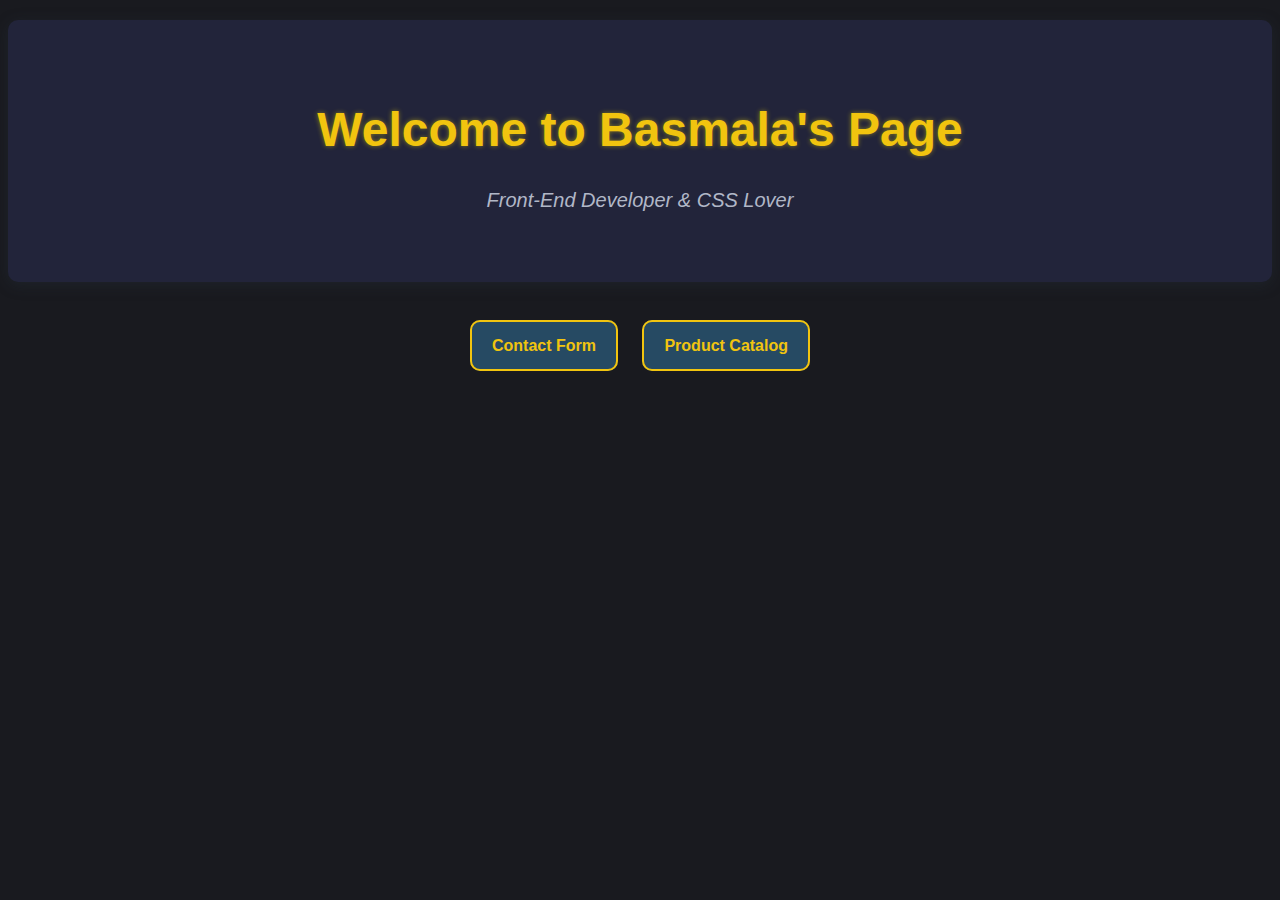
<file: index.html>
<!DOCTYPE html>
<html>
<head>
    <meta charset="UTF-8">
    <meta name="Personal" content="Personal Page">
    <title>Personal Page</title>
    <link rel="stylesheet" href="./css/styles.css">
</head>
<body>
    <header>
        <h1>Welcome to Basmala's Page</h1>
        <p class="headline">Front-End Developer & CSS Lover</p>
    </header>
    
    <nav class="navmain">
        <a href="./pages/contact.html" class="navlink"><b>Contact Form</b></a>
        <a href="./pages/cataloge.html" class="navlink"><b>Product Catalog</b></a>
    </nav>
</body>
</html>
</file>
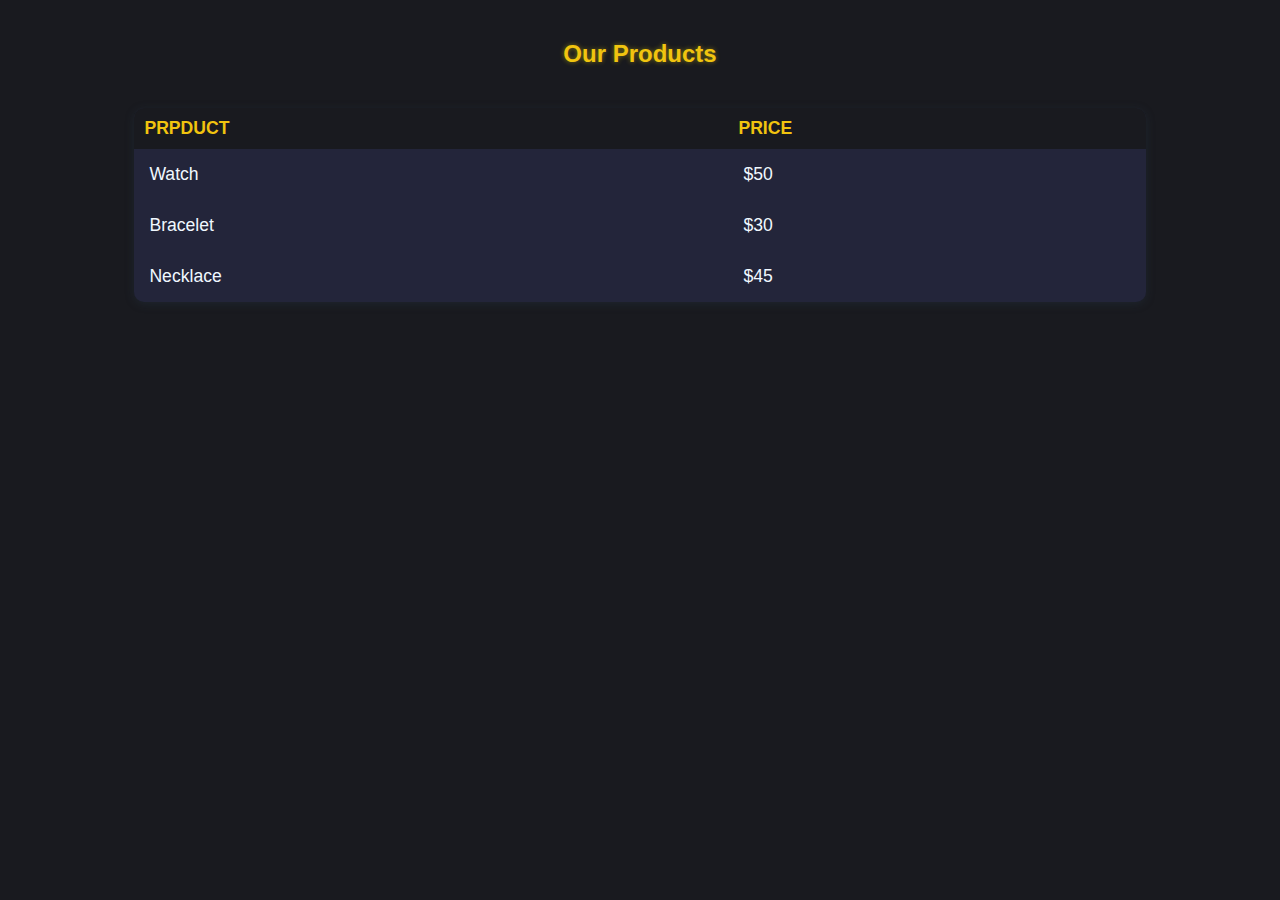
<file: pages/cataloge.html>
<!DOCTYPE html>
<html>
<head>
    <meta charset="UTF-8">
    <meta name="Cataloge" content="Product Cataloge">
    <title>Document</title>
    <link rel="stylesheet" href="../css/styles.css">
</head>
<body>
    <h2>Our Products</h2>

    <section>
        <table>
        <tr>
            <th>PRPDUCT</th>
            <th>PRICE</th>
        </tr>
        <tr>
            <td>Watch</td>
            <td>$50</td>
        </tr>
        <tr>
            <td>Bracelet</td>
            <td>$30</td>
        </tr>
        <tr>
            <td>Necklace</td>
            <td>$45</td>
        </tr>
        </table>
    </section>
    
</body>
</html>
</file>
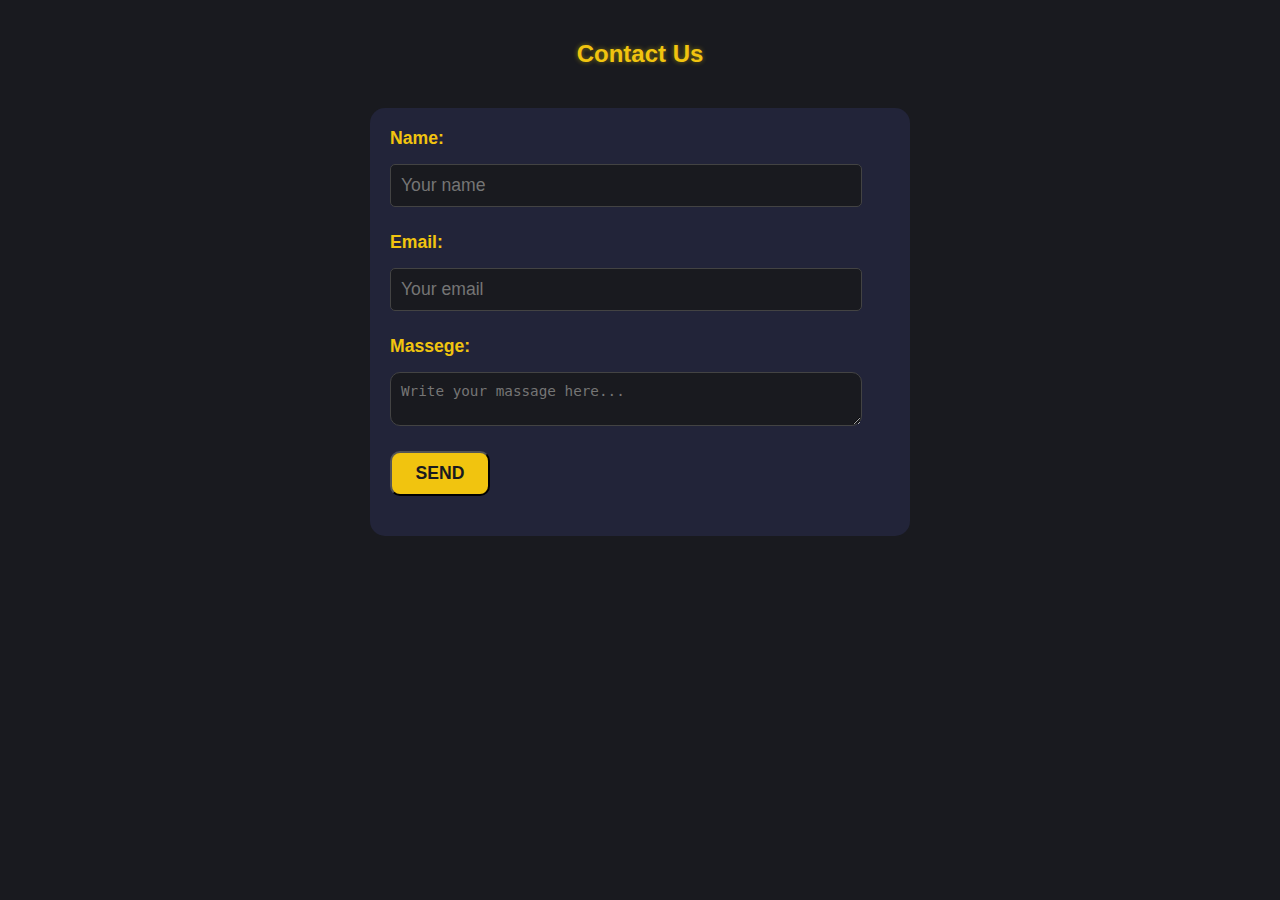
<file: pages/contact.html>
<!DOCTYPE html>
<html>
<head>
    <meta charset="UTF-8">
    <meta name="Contact Us" content="Contact Form">
    <title>Contact Form</title>
    <link rel="stylesheet" href="../css/styles.css">
</head>
<body>
    <h2>Contact Us</h2>
    <Form>
        <label>Name:</label>
        <input type="text" placeholder="Your name">
        <label> Email:</label>
        <input type="text" placeholder="Your email">
        <label>Massege:</label>
        <textarea placeholder="Write your massage here..."></textarea>
        <button type="submit">SEND</button>

    </Form>
</body>
</html>
</file>
<file: css/styles.css>
body{
  background-color: #191a1f;
  align-items: center;
  font-family: Arial;
}
/********************************************/

/* index */
header {
  background-color: #22243a;
  text-align: center;
  border-radius: 10px;
  padding: 50px 20px;
  margin-bottom: 35px;
  margin-top: 20px;
  box-shadow: 0 3px 15px rgba(42, 56, 70, 0.3);
}

h1{
  font-family: Arial;
  color: #f1c40f;
  font-size: 3em;
  text-shadow: 0 0 5px #ffe60071;
}

.headline{
  color: #b1b7c7;
  font-family: Arial;
  font-style: italic;
  font-size: 1.25em;
}

.navmain{
  text-align: center;
  padding: 20px;
  margin: 30px;
}

.navlink{
  padding: 15px 20px;
  margin: 10px;
  font-style: Bold;
  color: #f1c40f;
  font-family: Arial;
  font-size: 1em;
  background-color: rgb(38, 74, 99);
  text-decoration: none;
  border: 2px solid #f1c40f;
  border-radius: 10px;
  transition: 0.3s ease;
}

.navlink:hover{
  color: #191a1f;
  background-color: #f1c40f;
}

/********************************************/

/*Contact*/
h2{
  font-family: Arial;
  color: #f1c40f;
  text-shadow: 0 0 5px #ffe60071;
  padding: 20px;
  margin: 20px;
  text-align: center;
}

form{
  color: #f1c40f;
  background-color: #222439;
  text-align: center;
  width: 500px;
  padding: 20px;
  margin: 20px;
  display: flex;
  flex-direction: column;
  gap: 15px;
  border-radius: 15px;
  box-shadow:10px #b1b7c7;
  margin: 0 auto;
}

label{
  display: flex;
  flex-direction: column;
  text-align:left;
  font-size: 1.1em;
  font-weight: bold;
}

input{
  font-size: 1.1em;
  color: #b1b7c7;
  display: flex;
  flex-direction: column;
  margin-bottom: 10px;
  background-color: #191a1f;
  padding: 10px;
  border: 1px solid #434343;
  border-radius: 5px;
  width: 90%;
}

textarea{
  font-size: 1.1em;
  display: flex;
  flex-direction: column;
  margin-bottom: 10px;
  background-color: #191a1f;
  color: #b1b7c7;
  padding: 10px;
  border: 1px solid #434343;
  width: 90%;
  border-radius: 10px;
}

button{
  display: flex;
  flex-direction: column;
  margin-bottom: 20px;
  color:#191a1f;
  background-color: #f1c40f;
  text-align: center;
  border-radius: 10px;
  width: 20%;
  padding: 10px;
  font-weight: bold;
  font-size: 1.1em;
  transition: 0.3s ease;
  
}

button:hover {
  background-color: rgba(241, 196, 15, 0.8);
}

/**********************************************/
/*Catalog*/

table {
  text-align: left;
  margin: 10px auto;
  background-color: #23253a;
  width: 80%;
  font-size: 1.1em;
  box-shadow: 0 2px 10px rgba(44, 62, 80, 0.3);
  border-radius: 10px;
  color: aliceblue;
  overflow: hidden;
  border-collapse: collapse;
}

th {
  padding: 10px;
  background-color: #191a1f;
  color: #f1c40f;
}

td {
  padding: 15px;
  color: aliceblue;
}

tr:hover{
  background-color: #42477b;
}
</file>
